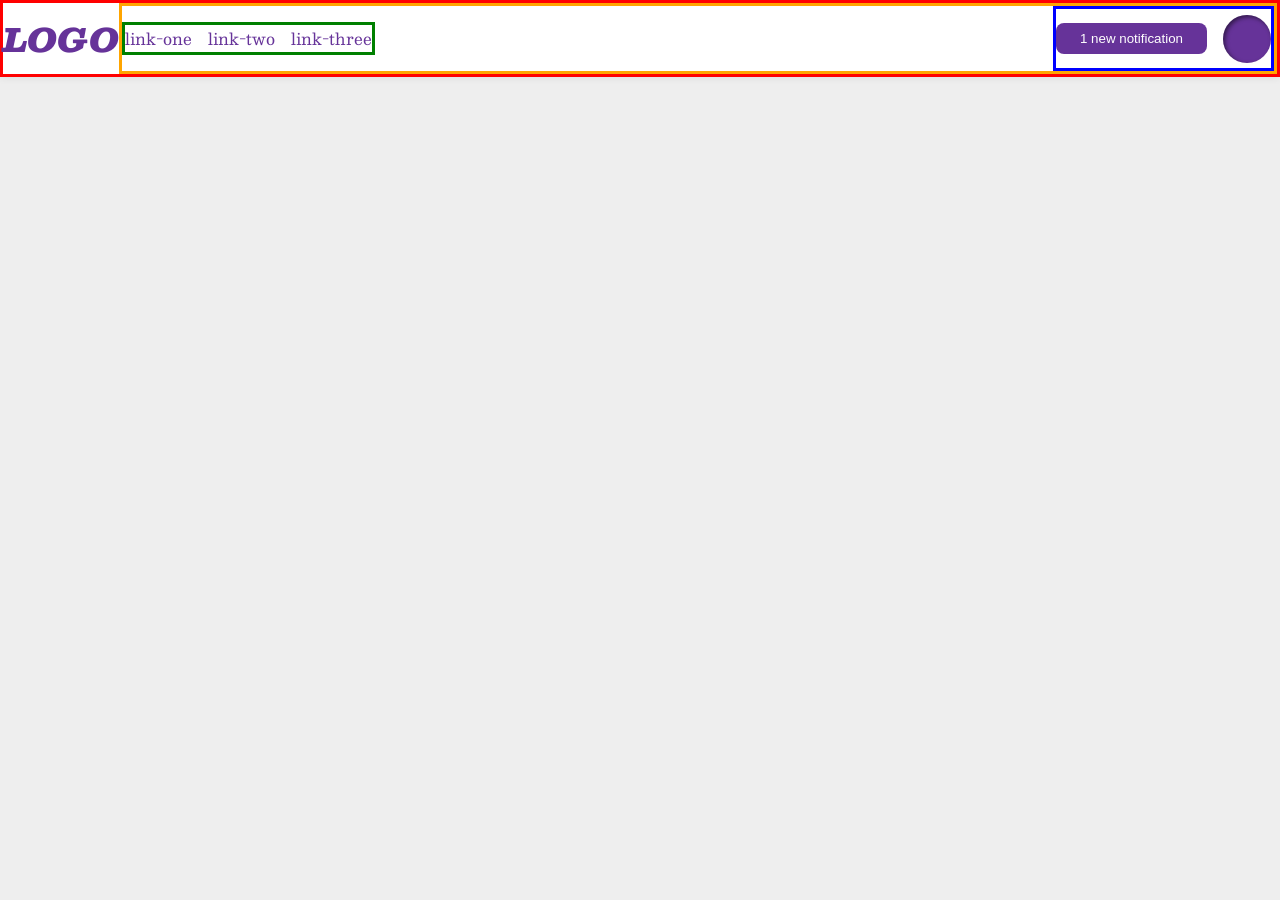
<file: foundations/flex/03-flex-header-2/index.html>
<!DOCTYPE html>
<html lang="en">
  <head>
    <meta charset="UTF-8">
    <meta http-equiv="X-UA-Compatible" content="IE=edge">
    <meta name="viewport" content="width=device-width, initial-scale=1.0">
    <title>Flex Header 2</title>
    <link rel="stylesheet" href="style.css">
  </head>
  <body>
    <div class="header">
      <div class="logo">
        LOGO
      </div>
      <div class="link-and-button">
        <div class="left-links">
          <ul class="links">
            <li><a href="https://google.com">link-one</a></li>
            <li><a href="https://google.com">link-two</a></li>
            <li><a href="https://google.com">link-three</a></li>
          </ul>
        </div>
        
        <div class="right-button">
          <button class="notifications">
            1 new notification
          </button>
          <div class="profile-image"></div>
        </div>
      </div>
    </div>
  </body>
</html>
</file>
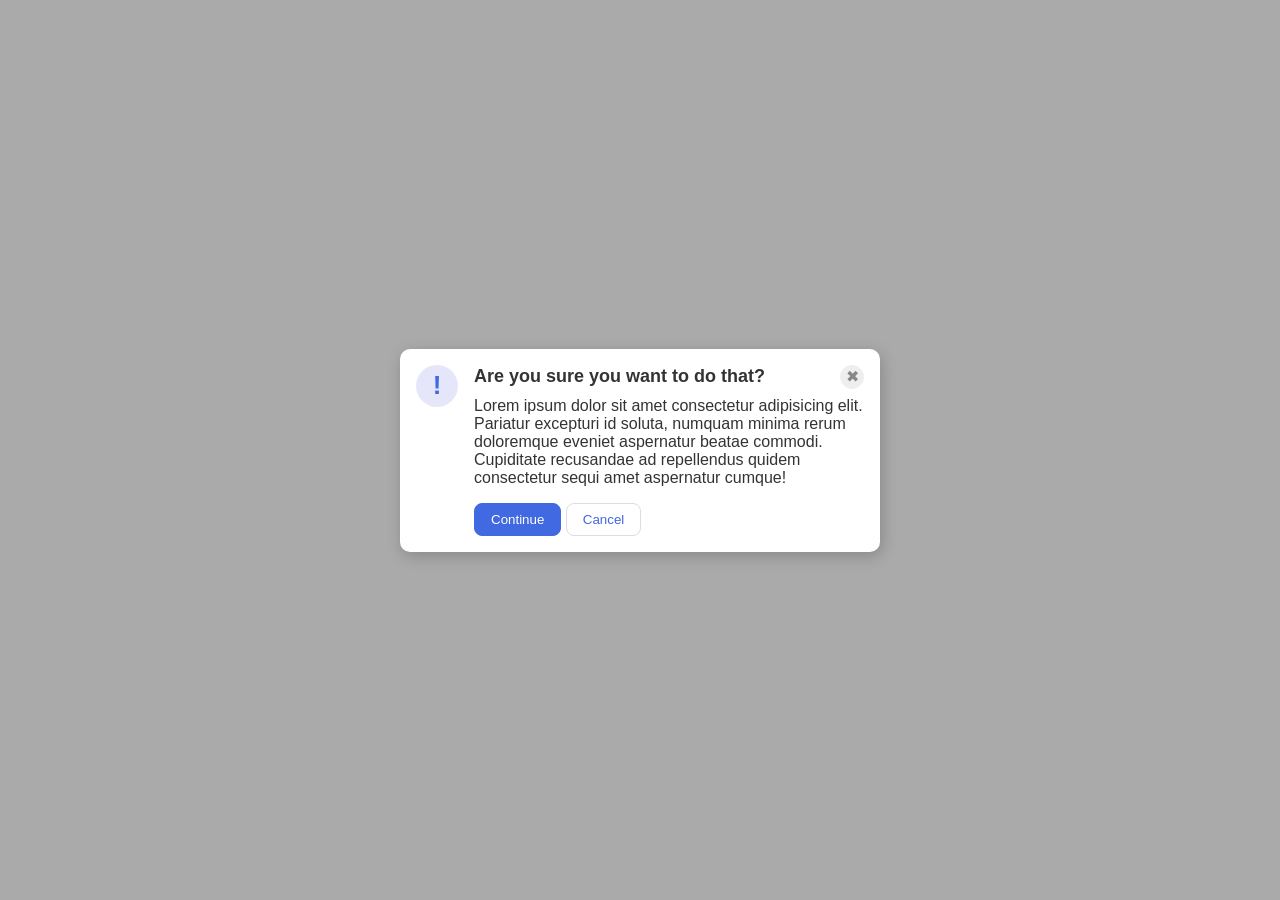
<file: foundations/flex/05-flex-modal/index.html>
<!doctype html>
<html lang="en">
  <head>
    <meta charset="UTF-8" />
    <meta http-equiv="X-UA-Compatible" content="IE=edge" />
    <meta name="viewport" content="width=device-width, initial-scale=1.0" />
    <link rel="stylesheet" href="style.css" />
    <title>Modal</title>
  </head>
  <body>
    <div class="modal">
      <div class="icon">!</div>

      <div class="up-side">
        <div class="header">
          Are you sure you want to do that?
          <button class="close-button">✖</button>
        </div>
        <div class="text">
          Lorem ipsum dolor sit amet consectetur adipisicing elit. Pariatur
          excepturi id soluta, numquam minima rerum doloremque eveniet aspernatur
          beatae commodi. Cupiditate recusandae ad repellendus quidem consectetur
          sequi amet aspernatur cumque!
        </div>
        <button class="continue">Continue</button>
        <button class="cancel">Cancel</button>
      </div>
    </div>
  </body>
</html>
</file>
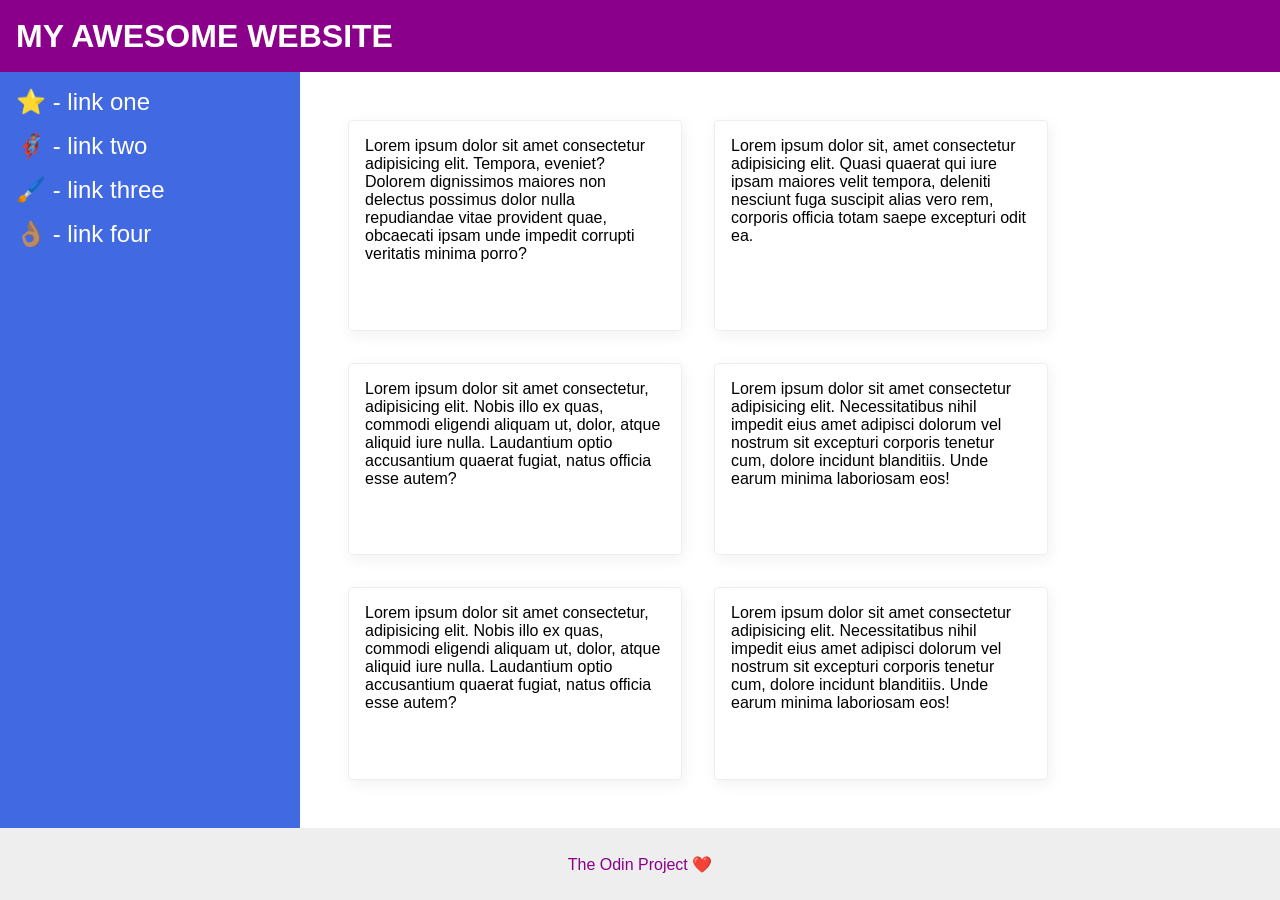
<file: foundations/flex/07-flex-layout-2/index.html>
<!DOCTYPE html>
<html lang="en">
  <head>
    <meta charset="UTF-8">
    <meta http-equiv="X-UA-Compatible" content="IE=edge">
    <meta name="viewport" content="width=device-width, initial-scale=1.0">
    <title>The Holy Grail</title>
    <link rel="stylesheet" href="style.css">
  </head>
  <body>
    <div class="header">
      MY AWESOME WEBSITE
    </div>
    
    <div class="main-content">

      <div class="sidebar">
        <ul>
          <li><a href="#">⭐ - link one</a></li>
          <li><a href="#">🦸🏽‍♂️ - link two</a></li>
          <li><a href="#">🖌️ - link three</a></li>
          <li><a href="#">👌🏽 - link four</a></li>
        </ul>
      </div>
  
      <div class="card-container">
        <div class="card">Lorem ipsum dolor sit amet consectetur adipisicing elit. Tempora, eveniet? Dolorem dignissimos maiores non delectus possimus dolor nulla repudiandae vitae provident quae, obcaecati ipsam unde impedit corrupti veritatis minima porro?</div>
        <div class="card">Lorem ipsum dolor sit, amet consectetur adipisicing elit. Quasi quaerat qui iure ipsam maiores velit tempora, deleniti nesciunt fuga suscipit alias vero rem, corporis officia totam saepe excepturi odit ea.</div>
        <div class="card">Lorem ipsum dolor sit amet consectetur, adipisicing elit. Nobis illo ex quas, commodi eligendi aliquam ut, dolor, atque aliquid iure nulla. Laudantium optio accusantium quaerat fugiat, natus officia esse autem?</div>
        <div class="card">Lorem ipsum dolor sit amet consectetur adipisicing elit. Necessitatibus nihil impedit eius amet adipisci dolorum vel nostrum sit excepturi corporis tenetur cum, dolore incidunt blanditiis. Unde earum minima laboriosam eos!</div>
        <div class="card">Lorem ipsum dolor sit amet consectetur, adipisicing elit. Nobis illo ex quas, commodi eligendi aliquam ut, dolor, atque aliquid iure nulla. Laudantium optio accusantium quaerat fugiat, natus officia esse autem?</div>
        <div class="card">Lorem ipsum dolor sit amet consectetur adipisicing elit. Necessitatibus nihil impedit eius amet adipisci dolorum vel nostrum sit excepturi corporis tenetur cum, dolore incidunt blanditiis. Unde earum minima laboriosam eos!</div>
      </div>
    </div>
    
    <div class="footer">
      The Odin Project ❤️
    </div>
  </body>
</html>
</file>
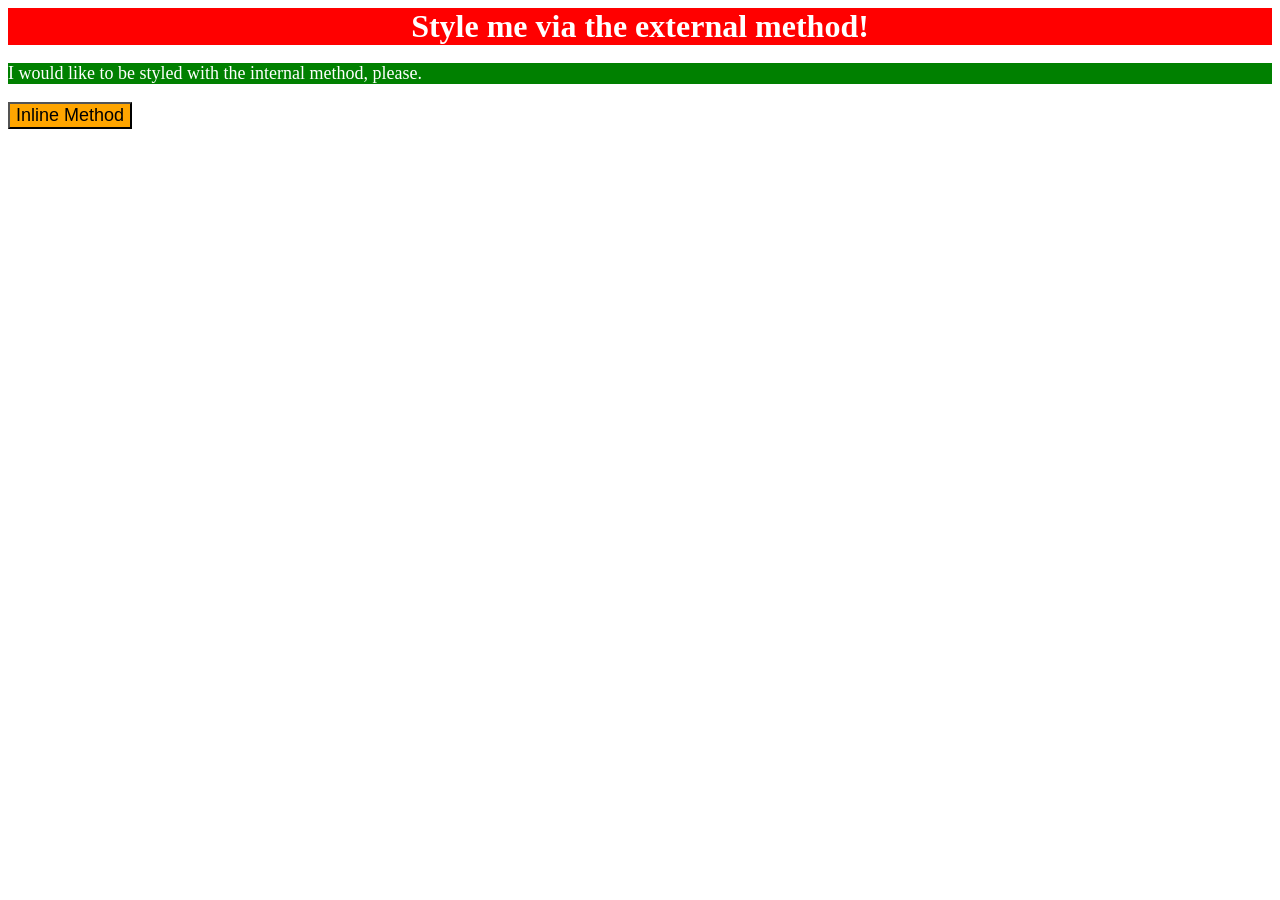
<file: foundations/intro-to-css/01-css-methods/index.html>
<!DOCTYPE html>
<html lang="en">
  <head>
    <meta charset="UTF-8">
    <meta http-equiv="X-UA-Compatible" content="IE=edge">
    <meta name="viewport" content="width=device-width, initial-scale=1.0">
    <link rel="stylesheet" href="styles.css">
    <title>Methods for Adding CSS</title>
    <style>
      p {
        background-color: green;
        color: white;
        font-size: 18px;
      }
    </style>
  </head>
  <body>
    <div>Style me via the external method!</div>
    <p>I would like to be styled with the internal method, please.</p>
    <button style="background-color: orange; font-size: 18px;">Inline Method</button>
  </body>
</html>
</file>
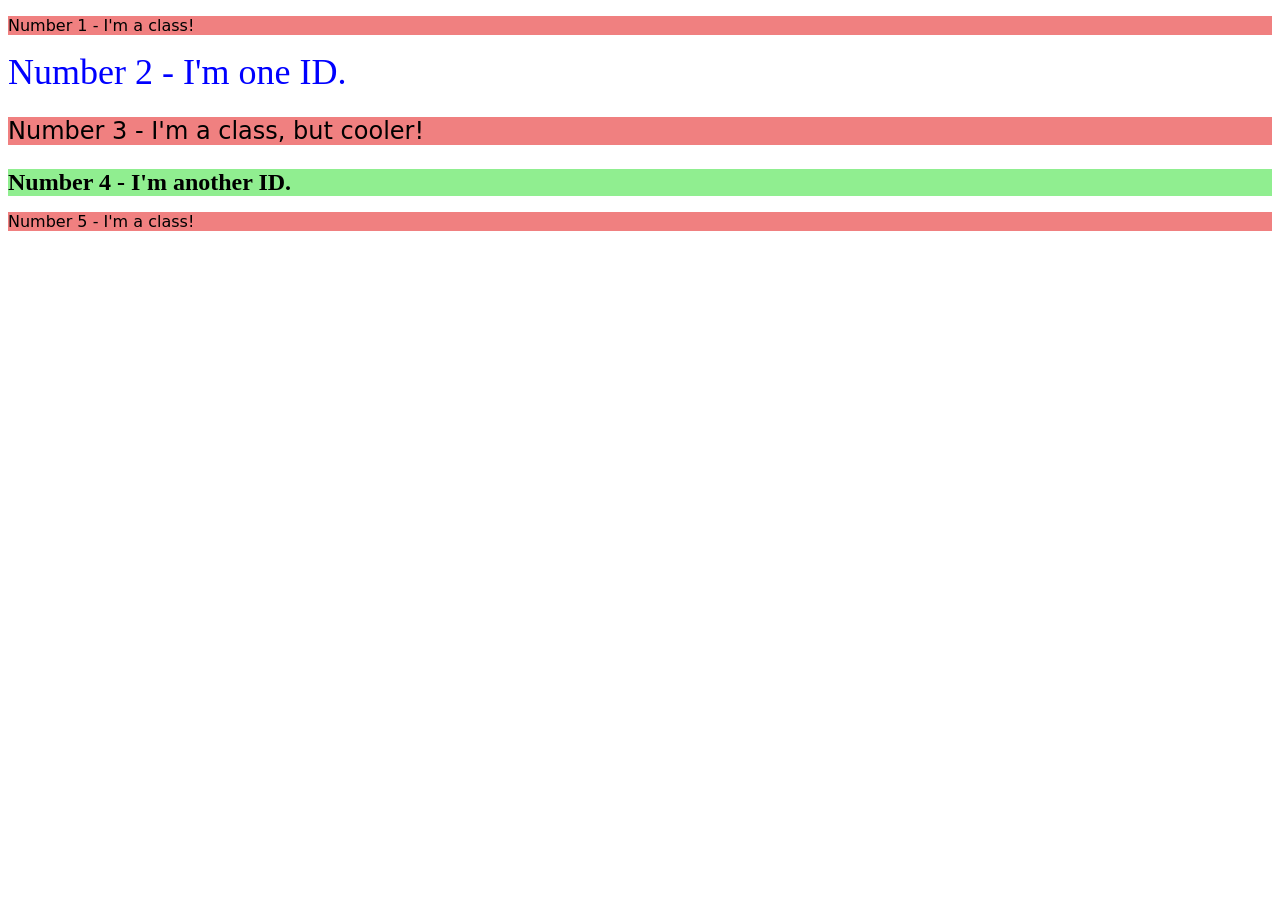
<file: foundations/intro-to-css/02-class-id-selectors/index.html>
<!DOCTYPE html>
<html lang="en">
  <head>
    <meta charset="UTF-8">
    <meta http-equiv="X-UA-Compatible" content="IE=edge">
    <meta name="viewport" content="width=device-width, initial-scale=1.0">
    <title>Class and ID Selectors</title>
    <link rel="stylesheet" href="style.css">
  </head>
  <body>
    <p class="odd-number">Number 1 - I'm a class!</p>
    <div id="second">Number 2 - I'm one ID.</div>
    <p class="odd-number adjust-font-size">Number 3 - I'm a class, but cooler!</p>
    <div id="fourth" class="adjust-font-size">Number 4 - I'm another ID.</div>
    <p class="odd-number">Number 5 - I'm a class!</p>
  </body>
</html>
</file>
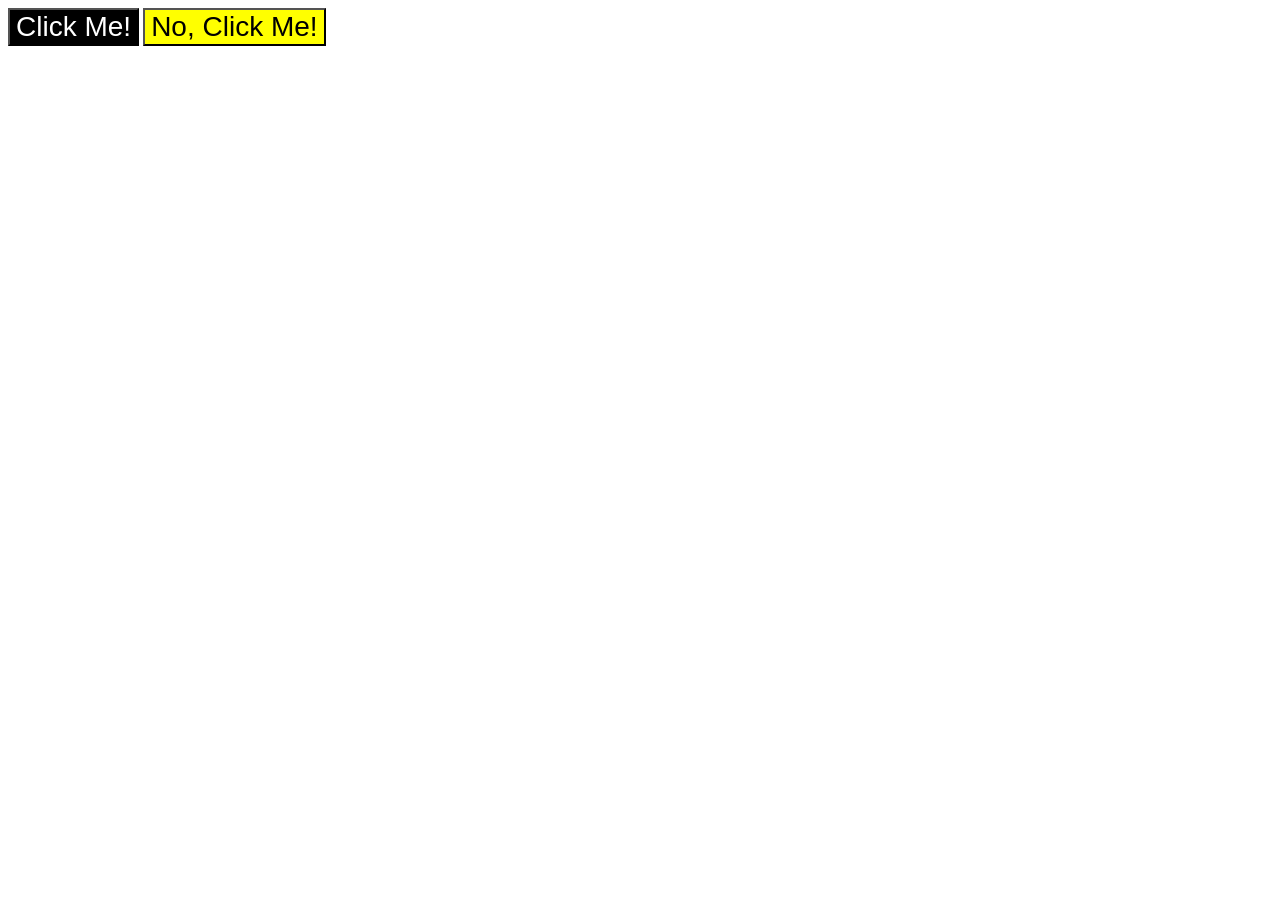
<file: foundations/intro-to-css/03-grouping-selectors/index.html>
<!DOCTYPE html>
<html lang="en">
  <head>
    <meta charset="UTF-8">
    <meta http-equiv="X-UA-Compatible" content="IE=edge">
    <meta name="viewport" content="width=device-width, initial-scale=1.0">
    <title>Grouping Selectors</title>
    <link rel="stylesheet" href="style.css">
  </head>
  <body>
    <button id="first">Click Me!</button>
    <button id="second">No, Click Me!</button>
  </body>
</html>
</file>
<file: foundations/flex/03-flex-header-2/style.css>
/* this is some magical font-importing.  
you'll learn about it later. */
@import url('https://fonts.googleapis.com/css2?family=Besley:ital,wght@0,400;1,900&display=swap');

body {
  margin: 0;
  background: #eee;
  font-family: Besley, serif;
}

.header {
  background: white;
  border-bottom: 1px solid #ddd;
  box-shadow: 0 0 8px rgba(0,0,0,.1);
}

.profile-image {
  background: rebeccapurple;
  box-shadow: inset 2px 2px 4px rgba(0,0,0,.5);
  border-radius: 50%;
  width: 48px;
  height: 48px;
}

.logo {
  color: rebeccapurple;
  font-size: 32px;
  font-weight: 900;
  font-style: italic;
}

button {
  border: none;
  border-radius: 8px;
  background: rebeccapurple;
  color: white;
  padding: 8px 24px;
}

a {
  /* this removes the line under our links */
  text-decoration: none;
  color: rebeccapurple;
}

ul {
  list-style-type: none;
}

/* Solution */
.header {
  display: flex;
  border: 3px solid red;
  align-items: center;
}

ul {
  display: flex;
  border: 3px solid green;
  padding-left: 0;
  gap: 16px;
}

.right-button {
  display: flex;
  border: 3px solid blue;
  gap: 16px;
  align-items: center;
}

.link-and-button {
  display: flex;
  border: 3px solid orange;
  width: 100%;
  justify-content: space-between;
}
</file>
<file: foundations/flex/05-flex-modal/style.css>
* {
  box-sizing: border-box
}

@import url('https://fonts.googleapis.com/css2?family=Roboto:wght@400;700&display=swap');

html, body {
  height: 100%;
}

body {
  font-family: Roboto, sans-serif;
  margin: 0;
  background: #aaa;
  color: #333;
  /* I'll give you this one for free lol */
  display: flex;
  align-items: center;
  justify-content: center;
}

.modal {
  background: white;
  width: 480px;
  border-radius: 10px;
  box-shadow: 2px 4px 16px rgba(0,0,0,.2);
}

.icon {
  color: royalblue;
  font-size: 26px;
  font-weight: 700;
  background: lavender;
  width: 42px;
  height: 42px;
  border-radius: 50%;
  display: flex;
  align-items: center;
  justify-content: center;
}

.close-button {
  background: #eee;
  border-radius: 50%;
  color: #888;
  font-weight: 400;
  font-size: 16px;
  height: 24px;
  width: 24px;
  display: flex;
  align-items: center;
  justify-content: center;
  border: 1px solid #eee;
  padding: 0;
}

button {
  cursor: pointer;
  padding: 8px 16px;
  border-radius: 8px;
}

button.continue {
  background: royalblue;
  border: 1px solid royalblue;
  color: white;
}

button.cancel {
  background: white;
  border: 1px solid #ddd;
  color: royalblue;
}

.modal {
  padding: 16px;
  display: flex;
  gap: 16px;
}

/* .up-side {
  display: flex;
  justify-content: space-between;
} */

.icon {
  flex-shrink: 0;
}

.header {
  display: flex;
  align-items: center;
  justify-content: space-between;
  font-weight: 700;
  font-size: 18px;
  margin-bottom: 8px;
}

/* .close-button {
  display: flex;
  justify-content: center;
  align-items: center;
  margin-right: 12px;
} */

/* .center-side {
  border: 2px solid green;
  display: flex;
  justify-content: center;
}
 */
.text {
  margin-bottom: 16px;
}
/* 
.buttons {
  margin-left: 40px;
  border: 2px solid green;
} */
</file>
<file: foundations/flex/07-flex-layout-2/style.css>
body {
  font-family: -apple-system, BlinkMacSystemFont, 'Segoe UI', Roboto, Oxygen, Ubuntu, Cantarell, 'Open Sans', 'Helvetica Neue', sans-serif;
  margin: 0;
  min-height: 100vh;
}

.header {
  height: 72px;
  background: darkmagenta;
  color: white;
}

.footer {
  height: 72px;
  background: #eee;
  color: darkmagenta;
}

.sidebar {
  width: 300px;
  background: royalblue;
  box-sizing: border-box;
}

.card {
  border: 1px solid #eee;
  box-shadow: 2px 4px 16px rgba(0,0,0,.06);
  border-radius: 4px;
}

/* Solution */
body {
  display: flex;
  flex-direction: column;
}

.header {
  display: flex;
  align-items: center;
  padding: 0 16px;
  font-size: 32px;
  font-weight: 900;
}

.main-content {
  display: flex;
  flex-grow: 1;
}

.sidebar {
  flex-shrink: 0;
  padding: 16px;
}

.sidebar ul {
  list-style-type: none;
  padding: 0;
  margin: 0;
}

li {
  margin-bottom: 16px;
}

.sidebar a {
  font-size: 24px;
  color: white;
  text-decoration: none;
}

.card-container {
  display: flex;
  flex-wrap: wrap;
  gap: 32px;
  padding: 48px;
}

.card {
  padding: 16px;
  width: 300px;
}

.footer {
  display: flex;
  justify-content: center;
  align-items: center;
}
</file>
<file: foundations/intro-to-css/01-css-methods/styles.css>
div {
    background-color: red;
    color: white;
    font-size: 32px;
    text-align: center;
    font-weight: bold;
}
</file>
<file: foundations/intro-to-css/02-class-id-selectors/style.css>
/* Add CSS Styling */
.odd-number {
    background-color: lightcoral;
    font-family: Verdana, 'DejaVu Sans', sans-serif;
}

#second {
    color: blue;
    font-size: 36px;
}

.adjust-font-size {
    font-size: 24px;
}

#fourth {
    background-color: lightgreen;
    font-weight: bold;
}
</file>
<file: foundations/intro-to-css/03-grouping-selectors/style.css>
/* Add CSS Styling */
#first,
#second {
    font-family: Helvetica, "Times New Roman", sans-serif;
    font-size: 28px;

}

#first {
    background-color: black;
    color: white;
}

#second {
    background-color: yellow;
}
</file>
